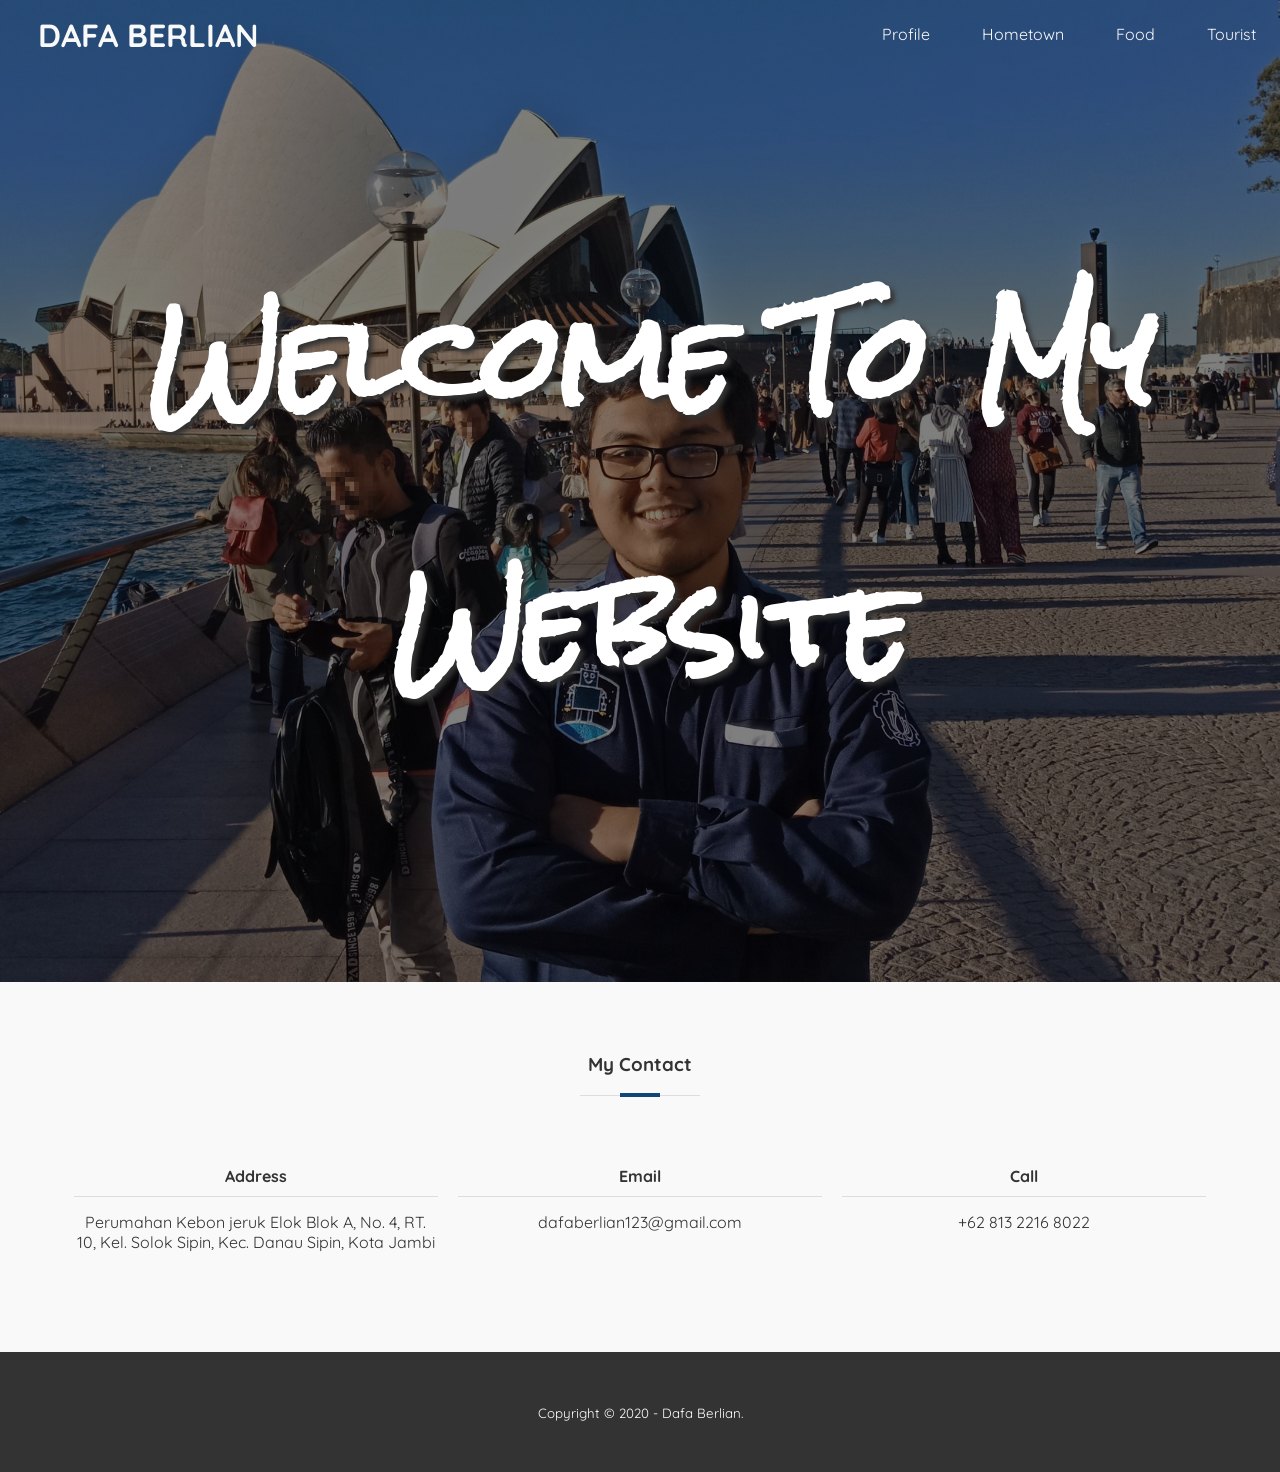
<file: public/index.html>
<!DOCTYPE html>
<html>

<head>
  <meta charset="utf-8">
  <meta name="viewport" content="width=device-width, initial-scale=1">
  <title>Dafa Berlian</title>
  <link rel="shortcut icon" href="img/favicon.ico" type="image/x-icon" />
  <link rel="stylesheet" type="text/css" href="css/style.css">
  <link href="https://fonts.googleapis.com/css2?family=Rock+Salt&display=swap" rel="stylesheet">
  <link href="https://fonts.googleapis.com/css2?family=Quicksand:wght@500&display=swap" rel="stylesheet">
</head>

<body>
  <input type="checkbox" id="check">
  <div class="sidebar">
    <ul>
      <a href="profile/"><li>Profile</li></a>
      <a href="hometown/"><li>Hometown</li></a>
      <a href="food/"><li>Food</li></a>
      <a href="tourist/"><li>Tourist</li></a>
    </ul>
  </div>

  <header>
    <div class="container">
      <h1><a href=".">DAFA BERLIAN</a></h1>
      <ul>
        <a href="profile/"><li>Profile</li></a>
        <a href="hometown/"><li>Hometown</li></a>
        <a href="food/"><li>Food</li></a>
        <a href="tourist/"><li>Tourist</li></a>
      </ul>

      <label for="check" class="mobile-menu">
        <div></div>
        <div></div>
        <div></div>
      </label>
    </div>
  </header>

  <section class="banner">
    <div class="container">
      <div class="banner-left">
        <h1>Welcome To My Website</h1>
      </div>
    </div>
  </section>

  <section id="contact">
    <div class="container">
      <h3>My Contact</h3>
      <div class="col-3">
        <h4>Address</h4>
        <p>Perumahan Kebon jeruk Elok Blok A, No. 4, RT. 10, Kel. Solok Sipin, Kec. Danau Sipin, Kota Jambi</p>
      </div>

      <div class="col-3">
        <h4>Email</h4>
        <p>dafaberlian123@gmail.com</p>
      </div>

      <div class="col-3">
        <h4>Call</h4>
        <p>+62 813 2216 8022</p>
      </div>
    </div>
  </section>

  <footer>
    <div class="container">
      <small>Copyright &copy; 2020 - Dafa Berlian.</small>
    </div>
  </footer>

</body>

</html>
</file>
<file: public/css/style.css>
* {
  padding: 0;
  margin: 0;
  font-family: 'Quicksand', sans-serif;
  color: #333;
}

body{
	overflow: hidden;
}

header {
  /* height: 70px; */
	width: 100%;
  position: fixed;
  z-index: 999;
}

header .container {
  position: fixed;
  width: 100%;
}

header h1 {
  display: inline-block;
  float: left;
  padding: 15px 24px;
  text-transform: uppercase;
  padding-left: 3%;
}
header h1 a:hover{
	color: #f9f9f9;
}
header h1 a {
  transition: .3s;
	color: #f9f9f9;
}

header ul {
	/* padding-left: 00vh; */
  float: right;
}

header ul a li {
  padding: 24px;
  display: inline-block;
}

header ul a li {
  transition: .3s;
  color: #f9f9f9;

}

header ul a li:hover {
  color: #c29533;
}

a {
  text-decoration: none;
  color: #f9f9f9;
}

.container {
  width: 90%;
  margin: 0 auto;
}

.container::after {
  content: '';
  display: block;
  clear: both;
}

.mobile-menu {
  float: right;
  display: none;
  padding: 18px;
}

.mobile-menu:hover {
  cursor: pointer;
}

#check {
  display: none;
}

.sidebar {
  position: fixed;
  top: 0;
  bottom: 0;
  left: -300px;
  width: 300px;
  background-color: rgba(62, 68, 75, 0.9);
  transition: .3s;
  z-index: 9999;
}

.sidebar ul a li {
  color: #fff;
}

.sidebar ul a li {
  padding: 24px;
  transition: .3s;
  transition-property: background-color;
}

.sidebar ul a li:hover {
  background-color: #448cda;
}

#check:checked~.sidebar {
  left: 0;
}

.banner{
  position: relative;
  background-image: linear-gradient(rgba(0, 0, 0, 0.5), rgba(0, 0, 0, 0.5)),url("../img/dafa.jpg");
  height: 100%;
  background-position: center;
  background-repeat: no-repeat;
  background-size: cover;
  padding: 17.5% 0;
}

section {
  padding: 50px 0;
}

.banner img {
  width: 45%;
  float: right;
  border-radius: 10px;
  box-shadow: 10px 10px 10px #12457a;
}

.banner h2,
.banner p,
.banner span,
.banner h1 {
  /* font-family: 'Courgette', cursive; */
  font-family: 'Rock Salt', cursive;
  color: #fff;
}

.banner h1 {
  font-size: 700%;
  text-align: center;
  color: white;
  text-shadow: 4px 4px 5px #333;
}

.banner-left {
  padding-left: 24px;
}

section h3 {
  padding-bottom: 20px;
  text-align: center;
  margin: 20px;
  position: relative;
}

section h3::before {
  content: '';
  display: block;
  position: absolute;
  bottom: 0;
  width: 120px;
  height: 1px;
  background-color: #ddd;
  left: calc(50% - 60px);
}

section h3::after {
  content: '';
  display: block;
  position: absolute;
  bottom: -1px;
  width: 40px;
  height: 4px;
  background-color: #12457a;
  left: calc(50% - 20px);
}

#about .item {
  width: 100%
}

#about .container {
  display: flex;
  flex-wrap: wrap;
  /* padding: 5% 10%; */
  text-align: center;
}

#about .container .item{
  flex: 0 50%;
  padding: 0 5%;
  padding-bottom: 5%;
  box-sizing:border-box;
}

#about{
  padding: 5% 5%;
}

#about img {
  width: 80%;
  margin: 5%;
  border-radius: 10px;
  box-shadow: 10px 10px 10px #7d8a99;
}

.textbox{
  width: 50%;
}

#about p {
  text-align: justify;
  text-indent: 3%;
  /* text-indent: 30px; */
  line-height: 25px;
  margin-bottom: 15px;
  padding: 0 10%;
}

#skills,
#contact {
  background-color: #f9f9f9;
}

#skills .bar {
  height: 30px;
  background-color: #fff;
  border: 1px solid #ddd;
  margin: 5px 0 20px 0;
}

.bar .nilai {
  height: 30px;
  background-color: #448cda;
  display: inline-block;
  color: #fff;
  text-align: center;
}

.programming {
  width: 90%;
}

.laravel {
  width: 30%;
}

.codeigniter {
  width: 45%;
}

.php {
  width: 50%;
}

.cpp {
  width: 85%;
}

.col-4 {
  width: 25%;
  box-sizing: border-box;
  padding: 5px;
  float: left;
  text-align: center;
  margin-bottom: 15px;
}

.col-4 img {
  width: 100%;
}

.col-4 a:hover img {
  transform: scale(1.2);
}

.col-3 {
  width: 33.33%;
  box-sizing: border-box;
  float: left;
  text-align: center;
  padding: 50px 10px;
}

.col-3 h4 {
  padding-bottom: 10px;
  border-bottom: 1px solid #ddd;
  margin-bottom: 15px;
}

footer {
  background-color: #333;
  padding: 50px;
  text-align: center;
}

footer small {
  color: #fff;
}

html {
  scroll-behavior: smooth;
}

@media (max-width: 768px) {
  .mobile-menu {
      display: block;
  }
  .mobile-menu div {
      width: 35px;
      height: 5px;
      background-color: rgb(255, 255, 255);
      margin: 6px 0;
  }
  header ul {
      display: none;
  }
  .col-4 {
      width: 50%;
  }
  .col-3 {
      width: 100%;
  }
}
</file>
